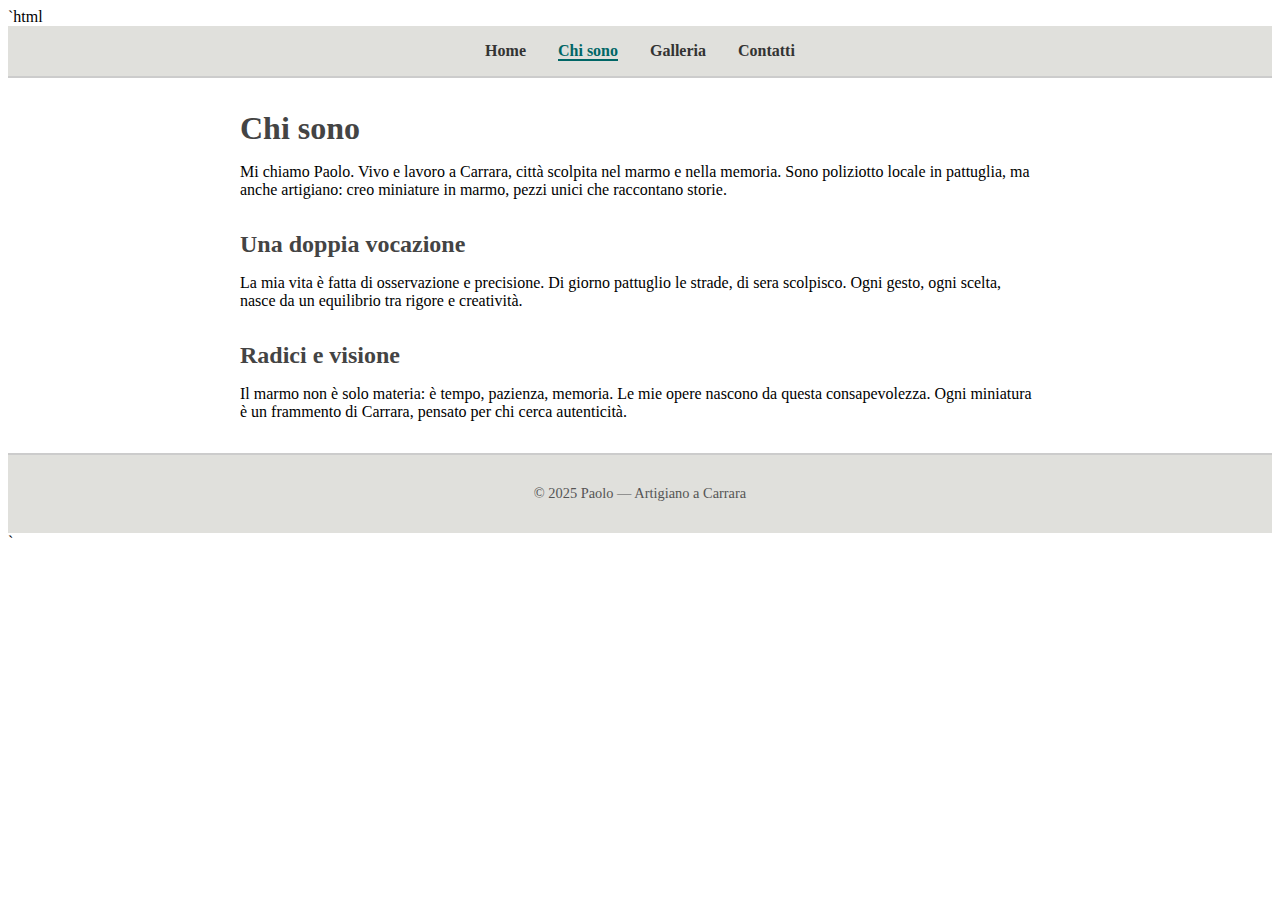
<file: bio.html>
`html
<!DOCTYPE html>
<html lang="it">
<head>
  <meta charset="UTF-8">
  <meta name="viewport" content="width=device-width, initial-scale=1.0">
  <title>Chi sono — Paolo, artigiano a Carrara</title>
  <meta name="description" content="La storia di Paolo: poliziotto locale e artigiano del marmo a Carrara. Un percorso di vita tra tradizione, creatività e autenticità.">
  <link rel="stylesheet" href="style.css">
</head>
<body>
  <header>
    <nav>
      <ul>
        <li><a href="index.html">Home</a></li>
        <li><a href="bio.html" class="active">Chi sono</a></li>
        <li><a href="galleria.html">Galleria</a></li>
        <li><a href="contatti.html">Contatti</a></li>
      </ul>
    </nav>
  </header>

  <main>
    <section class="bio-intro">
      <h1>Chi sono</h1>
      <p>Mi chiamo Paolo. Vivo e lavoro a Carrara, città scolpita nel marmo e nella memoria. Sono poliziotto locale in pattuglia, ma anche artigiano: creo miniature in marmo, pezzi unici che raccontano storie.</p>
    </section>

    <section class="bio-storia">
      <h2>Una doppia vocazione</h2>
      <p>La mia vita è fatta di osservazione e precisione. Di giorno pattuglio le strade, di sera scolpisco. Ogni gesto, ogni scelta, nasce da un equilibrio tra rigore e creatività.</p>
    </section>

    <section class="bio-valori">
      <h2>Radici e visione</h2>
      <p>Il marmo non è solo materia: è tempo, pazienza, memoria. Le mie opere nascono da questa consapevolezza. Ogni miniatura è un frammento di Carrara, pensato per chi cerca autenticità.</p>
    </section>
  </main>

  <footer>
    <p>&copy; 2025 Paolo — Artigiano a Carrara</p>
  </footer>
</body>
</html>
`
</file>
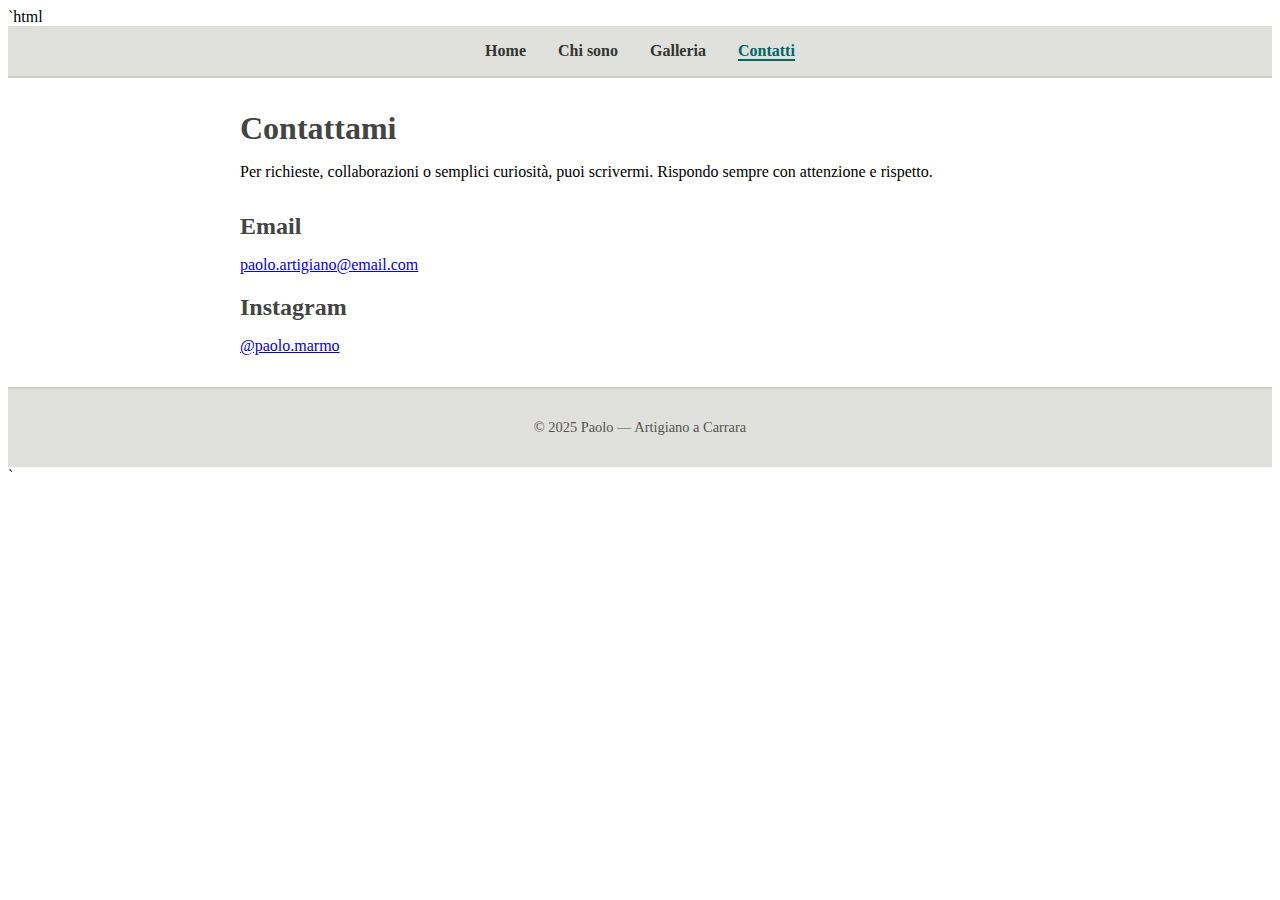
<file: contatti.html>
`html
<!DOCTYPE html>
<html lang="it">
<head>
  <meta charset="UTF-8">
  <meta name="viewport" content="width=device-width, initial-scale=1.0">
  <title>Contatti — Paolo, artigiano a Carrara</title>
  <meta name="description" content="Contatta Paolo, artigiano del marmo a Carrara. Per richieste, collaborazioni o informazioni sulle mini-sculture.">
  <link rel="stylesheet" href="style.css">
</head>
<body>
  <header>
    <nav>
      <ul>
        <li><a href="index.html">Home</a></li>
        <li><a href="bio.html">Chi sono</a></li>
        <li><a href="galleria.html">Galleria</a></li>
        <li><a href="contatti.html" class="active">Contatti</a></li>
      </ul>
    </nav>
  </header>

  <main>
    <section class="contatti-intro">
      <h1>Contattami</h1>
      <p>Per richieste, collaborazioni o semplici curiosità, puoi scrivermi. Rispondo sempre con attenzione e rispetto.</p>
    </section>

    <section class="contatti-info">
      <h2>Email</h2>
      <p><a href="mailto:paolo.artigiano@email.com">paolo.artigiano@email.com</a></p>

      <h2>Instagram</h2>
      <p><a href="https://www.instagram.com/paolo.marmo" target="_blank">@paolo.marmo</a></p>
    </section>
  </main>

  <footer>
    <p>&copy; 2025 Paolo — Artigiano a Carrara</p>
  </footer>
</body>
</html>
`
</file>
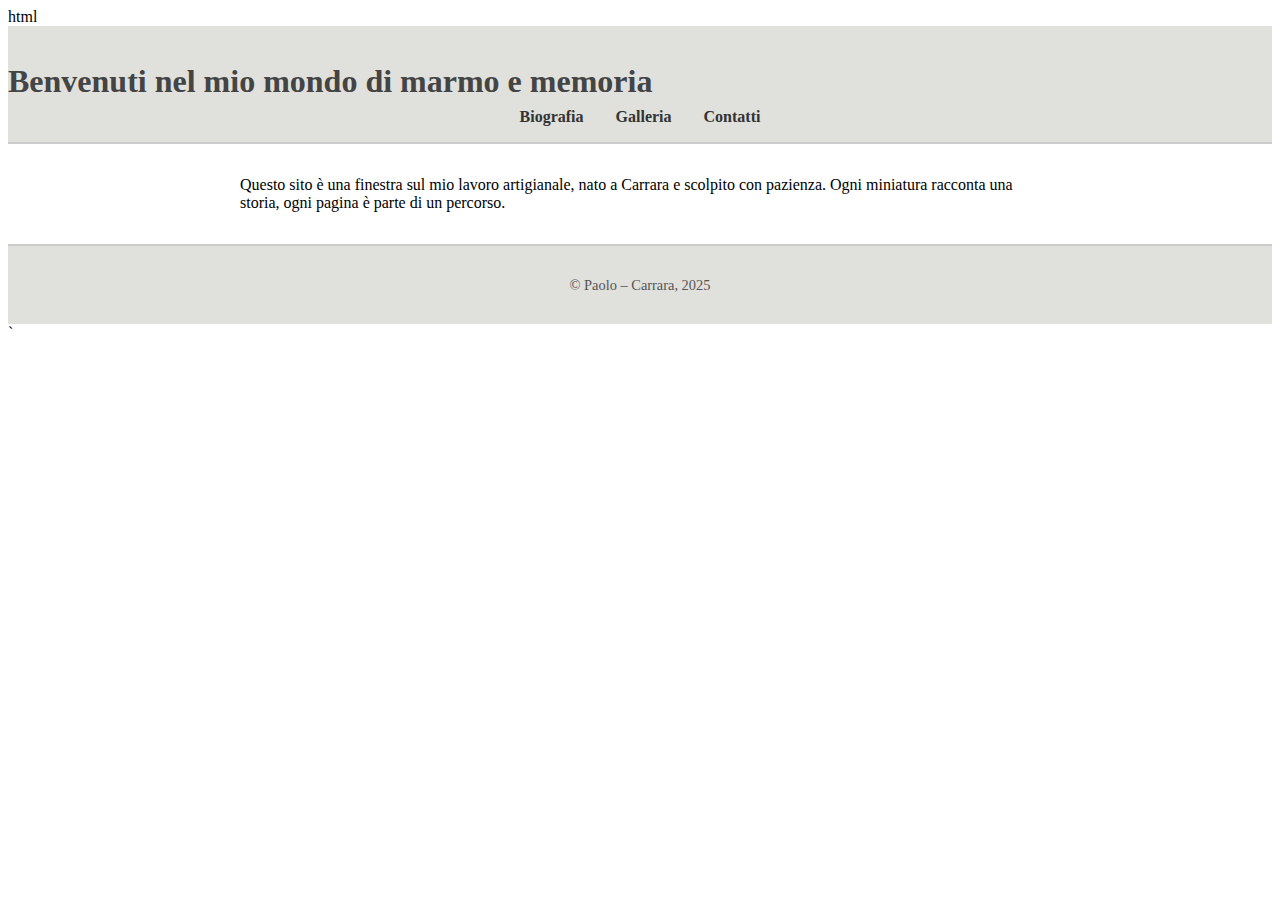
<file: home.html>
html
<!DOCTYPE html>
<html lang="it">
<head>
  <meta charset="UTF-8">
  <meta name="viewport" content="width=device-width, initial-scale=1.0">
  <title>Paolo – Miniature in Marmo</title>
  <link rel="stylesheet" href="style.css">
</head>
<body>
  <header>
    <h1>Benvenuti nel mio mondo di marmo e memoria</h1>
    <nav>
      <ul>
        <li><a href="bio.html">Biografia</a></li>
        <li><a href="galleria.html">Galleria</a></li>
        <li><a href="contatti.html">Contatti</a></li>
      </ul>
    </nav>
  </header>

  <main>
    <p>Questo sito è una finestra sul mio lavoro artigianale, nato a Carrara e scolpito con pazienza. Ogni miniatura racconta una storia, ogni pagina è parte di un percorso.</p>
  </main>

  <footer>
    <p>© Paolo – Carrara, 2025</p>
  </footer>
</body>
</html>
`
</file>
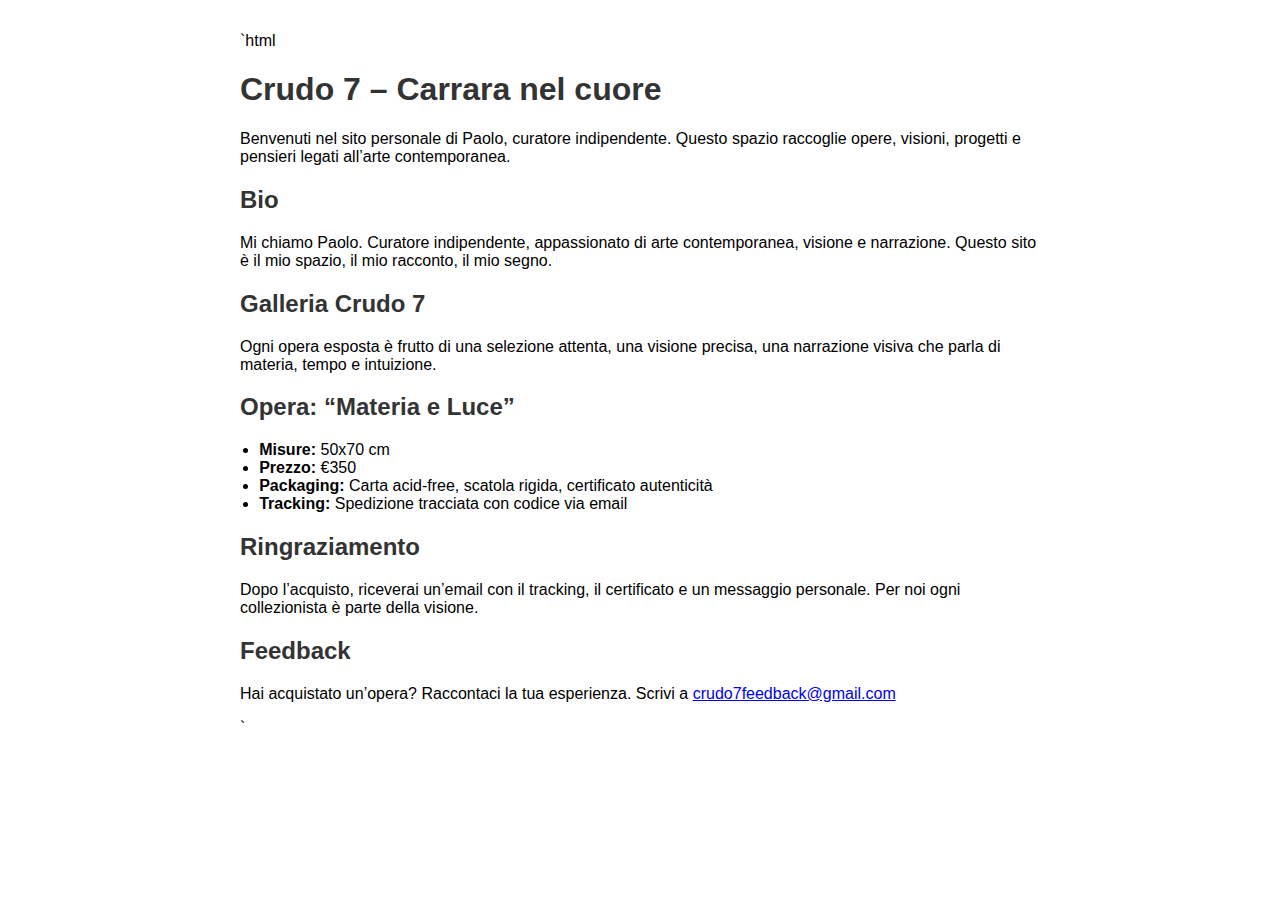
<file: modifiche index.html>
`html
<!DOCTYPE html>
<html lang="it">
<head>
<head>
  <meta charset="UTF-8">
  <meta name="description" content="Crudo 7 - Carrara nel cuore. Il sito personale di Paolo dedicato alla città, ai progetti e alle passioni.">
  <meta name="keywords" content="Carrara, Crudo 7, Paolo, sito personale, progetti, città">
  <meta name="author" content="Paolo">
  <title>Crudo 7 - Carrara nel cuore</title>
</head>
  <meta charset="UTF-8">
  <title>Crudo 7 – Carrara nel cuore</title>
  <style>
    body { font-family: sans-serif; padding: 2rem; max-width: 800px; margin: auto; }
    h1, h2 { color: #333; }
    ul { padding-left: 1.2rem; }
  </style>
</head>
<body>

  <h1>Crudo 7 – Carrara nel cuore</h1>
  <p>Benvenuti nel sito personale di Paolo, curatore indipendente. Questo spazio raccoglie opere, visioni, progetti e pensieri legati all’arte contemporanea.</p>

  <h2>Bio</h2>
  <p>Mi chiamo Paolo. Curatore indipendente, appassionato di arte contemporanea, visione e narrazione. Questo sito è il mio spazio, il mio racconto, il mio segno.</p>

  <h2>Galleria Crudo 7</h2>
  <p>Ogni opera esposta è frutto di una selezione attenta, una visione precisa, una narrazione visiva che parla di materia, tempo e intuizione.</p>

  <h2>Opera: “Materia e Luce”</h2>
  <ul>
    <li><strong>Misure:</strong> 50x70 cm</li>
    <li><strong>Prezzo:</strong> €350</li>
    <li><strong>Packaging:</strong> Carta acid-free, scatola rigida, certificato autenticità</li>
    <li><strong>Tracking:</strong> Spedizione tracciata con codice via email</li>
  </ul>

  <h2>Ringraziamento</h2>
  <p>Dopo l’acquisto, riceverai un’email con il tracking, il certificato e un messaggio personale. Per noi ogni collezionista è parte della visione.</p>

  <h2>Feedback</h2>
  <p>Hai acquistato un’opera? Raccontaci la tua esperienza. Scrivi a <a href="mailto:crudo7feedback@gmail.com">crudo7feedback@gmail.com</a></p>

</body>
</html>
`
</file>
<file: style.css>
`css
/ style.css — tema sobrio con tocchi artigiani /

body {
  margin: 0;
  font-family: 'Georgia', serif;
  background-color: #f8f8f5;
  color: #333;
  line-height: 1.6;
}

header {
  background-color: #e0e0dc;
  padding: 1rem 0;
  border-bottom: 2px solid #ccc;
}

nav ul {
  list-style: none;
  display: flex;
  justify-content: center;
  gap: 2rem;
  padding: 0;
  margin: 0;
}

nav a {
  text-decoration: none;
  color: #333;
  font-weight: bold;
}

nav a.active {
  color: #006666;
  border-bottom: 2px solid #006666;
}

main {
  max-width: 800px;
  margin: 2rem auto;
  padding: 0 1rem;
}

h1, h2 {
  color: #444;
  margin-bottom: 0.5rem;
}

section {
  margin-bottom: 2rem;
}

footer {
  text-align: center;
  padding: 1rem;
  background-color: #e0e0dc;
  border-top: 2px solid #ccc;
  font-size: 0.9rem;
  color: #555;
}

img {
  max-width: 100%;
  height: auto;
  border: 1px solid #ccc;
  border-radius: 4px;
  margin-bottom: 0.5rem;
}

.opera {
  margin-bottom: 2rem;
}
`
</file>
